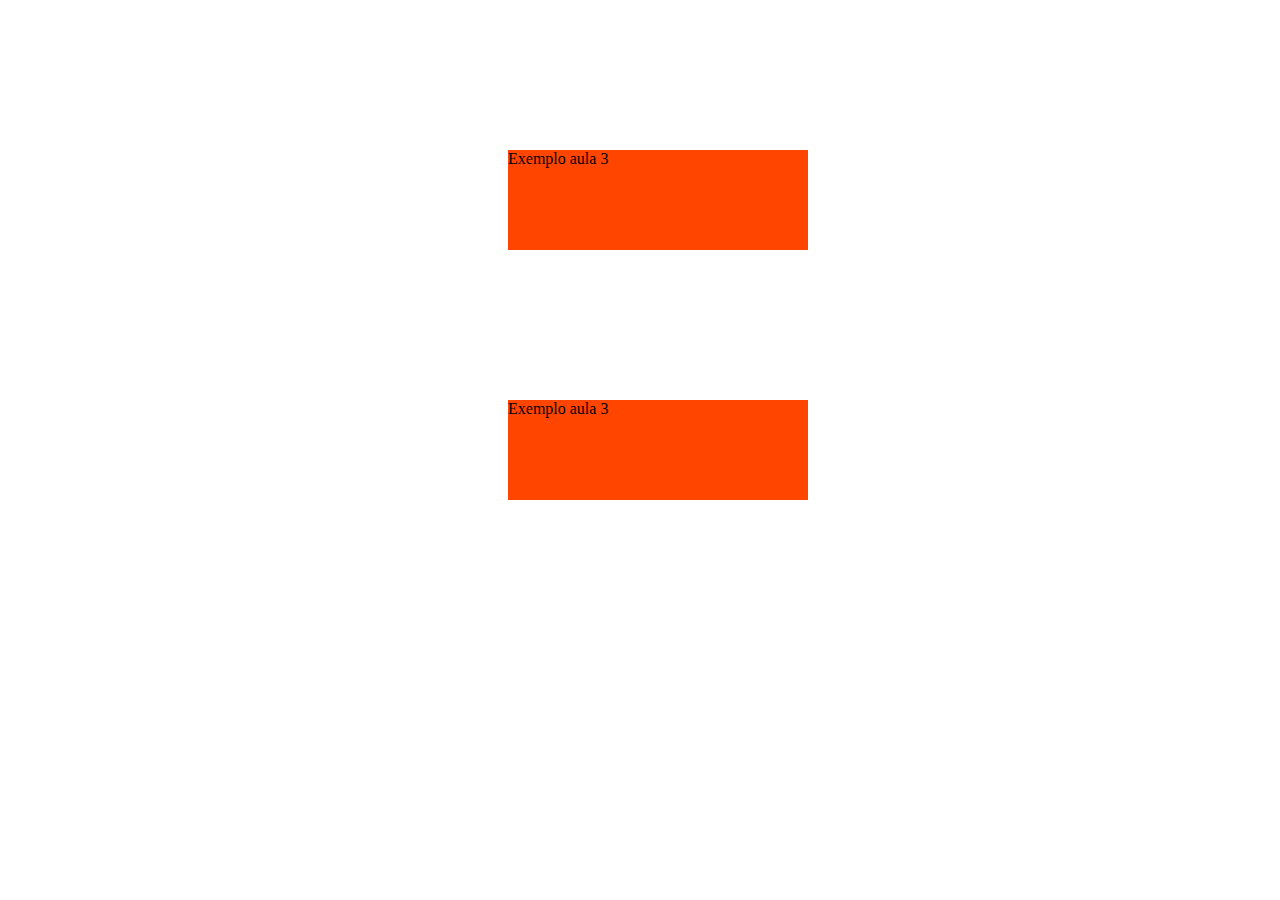
<file: aula-03/index.html>
<!DOCTYPE html>
<html lang="en">
<head>
    <meta charset="UTF-8">
    <meta name="viewport" content="width=device-width, initial-scale=1.0">
    <meta http-equiv="X-UA-Compatible" content="ie=edge">
    <title>Document</title>
    <link rel="stylesheet" href="style.css
    ">
</head>
<body>
    <section>
        <div class="coluna1">
            Exemplo aula 3
        </div>

        <div class="coluna2">
            Exemplo aula 3
        </div>
    </section>
    
</body>
</html>
</file>
<file: aula-03/style.css>
div {

    background-color: orangered;
    width: 300px;
    height: 100px;
    
}
div{
    margin-left: 500px;
    margin-top: 150px;
}
</file>
